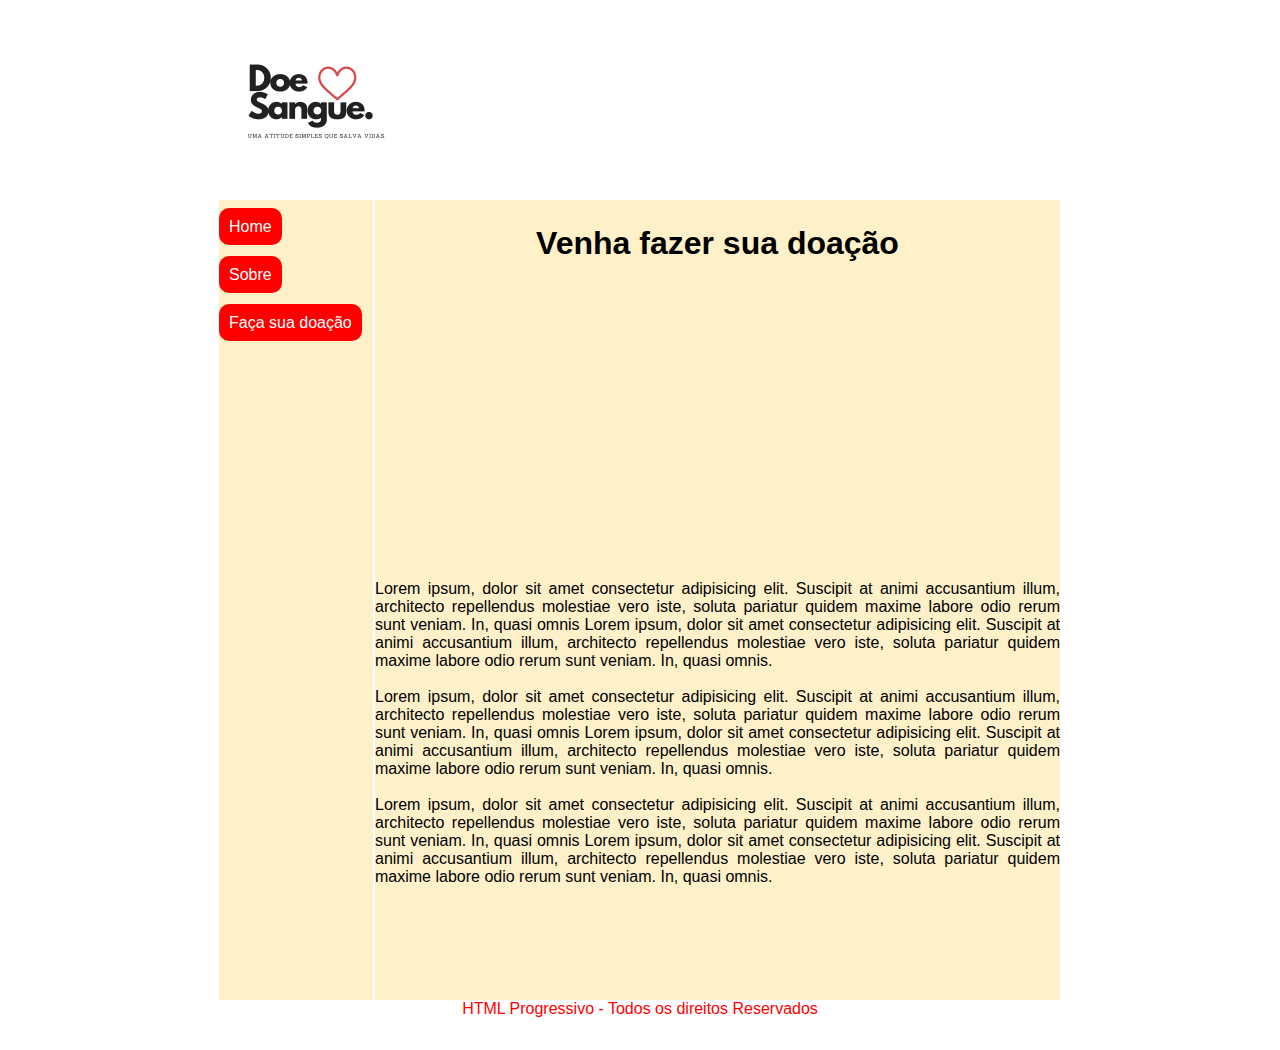
<file: index.html>
<html>
  <head>
    <title>Como usar DIV</title>
    <meta name="description" content="Aprenda a usar a tag div em HTML & CSS" />
    <meta http-equiv="Content-Type" content="text/html; charset=utf-8" />
    <link rel="stylesheet" href="estilo.css" />
  </head>
  <body>
    <div id="container">
        <div class="menu">
            <div class="logo">
            <img src="imagem/1_YccB3UmEtDiDP7ocRjlwdw.jpeg" alt="" width="400" />
            </div>
            <div id="banner">
              
            </div>
        </div>
        
        <div id="link">
            <ul>
              <br>
                <li><a href="#"> Home</a></li>
                <li><a href="atividade.html"> Sobre</a></li>
                <li><a href="atividade.html"> Faça sua doação</a></li>
                </ul>
        </div>
        <div id="texto">
            <h1> Venha fazer sua doação</h1>

            <iframe width="500" height="300" src="https://www.youtube.com/embed/97Sx0KiExZM" title="YouTube video player" frameborder="0" allow="accelerometer; autoplay; clipboard-write; encrypted-media; gyroscope; picture-in-picture" allowfullscreen></iframe>
            <br>
            <br>
            <p> Lorem ipsum, dolor sit amet consectetur adipisicing elit. Suscipit at animi accusantium illum, architecto repellendus molestiae vero iste, soluta pariatur quidem maxime labore odio rerum sunt veniam. In, quasi omnis Lorem ipsum, dolor sit amet consectetur adipisicing elit. Suscipit at animi accusantium illum, architecto repellendus molestiae vero iste, soluta pariatur quidem maxime labore odio rerum sunt veniam. In, quasi omnis.</p>
            <br>
            <p> Lorem ipsum, dolor sit amet consectetur adipisicing elit. Suscipit at animi accusantium illum, architecto repellendus molestiae vero iste, soluta pariatur quidem maxime labore odio rerum sunt veniam. In, quasi omnis Lorem ipsum, dolor sit amet consectetur adipisicing elit. Suscipit at animi accusantium illum, architecto repellendus molestiae vero iste, soluta pariatur quidem maxime labore odio rerum sunt veniam. In, quasi omnis.</p>
            <br>
            <p> Lorem ipsum, dolor sit amet consectetur adipisicing elit. Suscipit at animi accusantium illum, architecto repellendus molestiae vero iste, soluta pariatur quidem maxime labore odio rerum sunt veniam. In, quasi omnis Lorem ipsum, dolor sit amet consectetur adipisicing elit. Suscipit at animi accusantium illum, architecto repellendus molestiae vero iste, soluta pariatur quidem maxime labore odio rerum sunt veniam. In, quasi omnis.</p>

        </div>

        <div id="footer">
            <p>HTML Progressivo - Todos os direitos Reservados</p>
        </div>
    </div>
  </body>
</html>
</file>
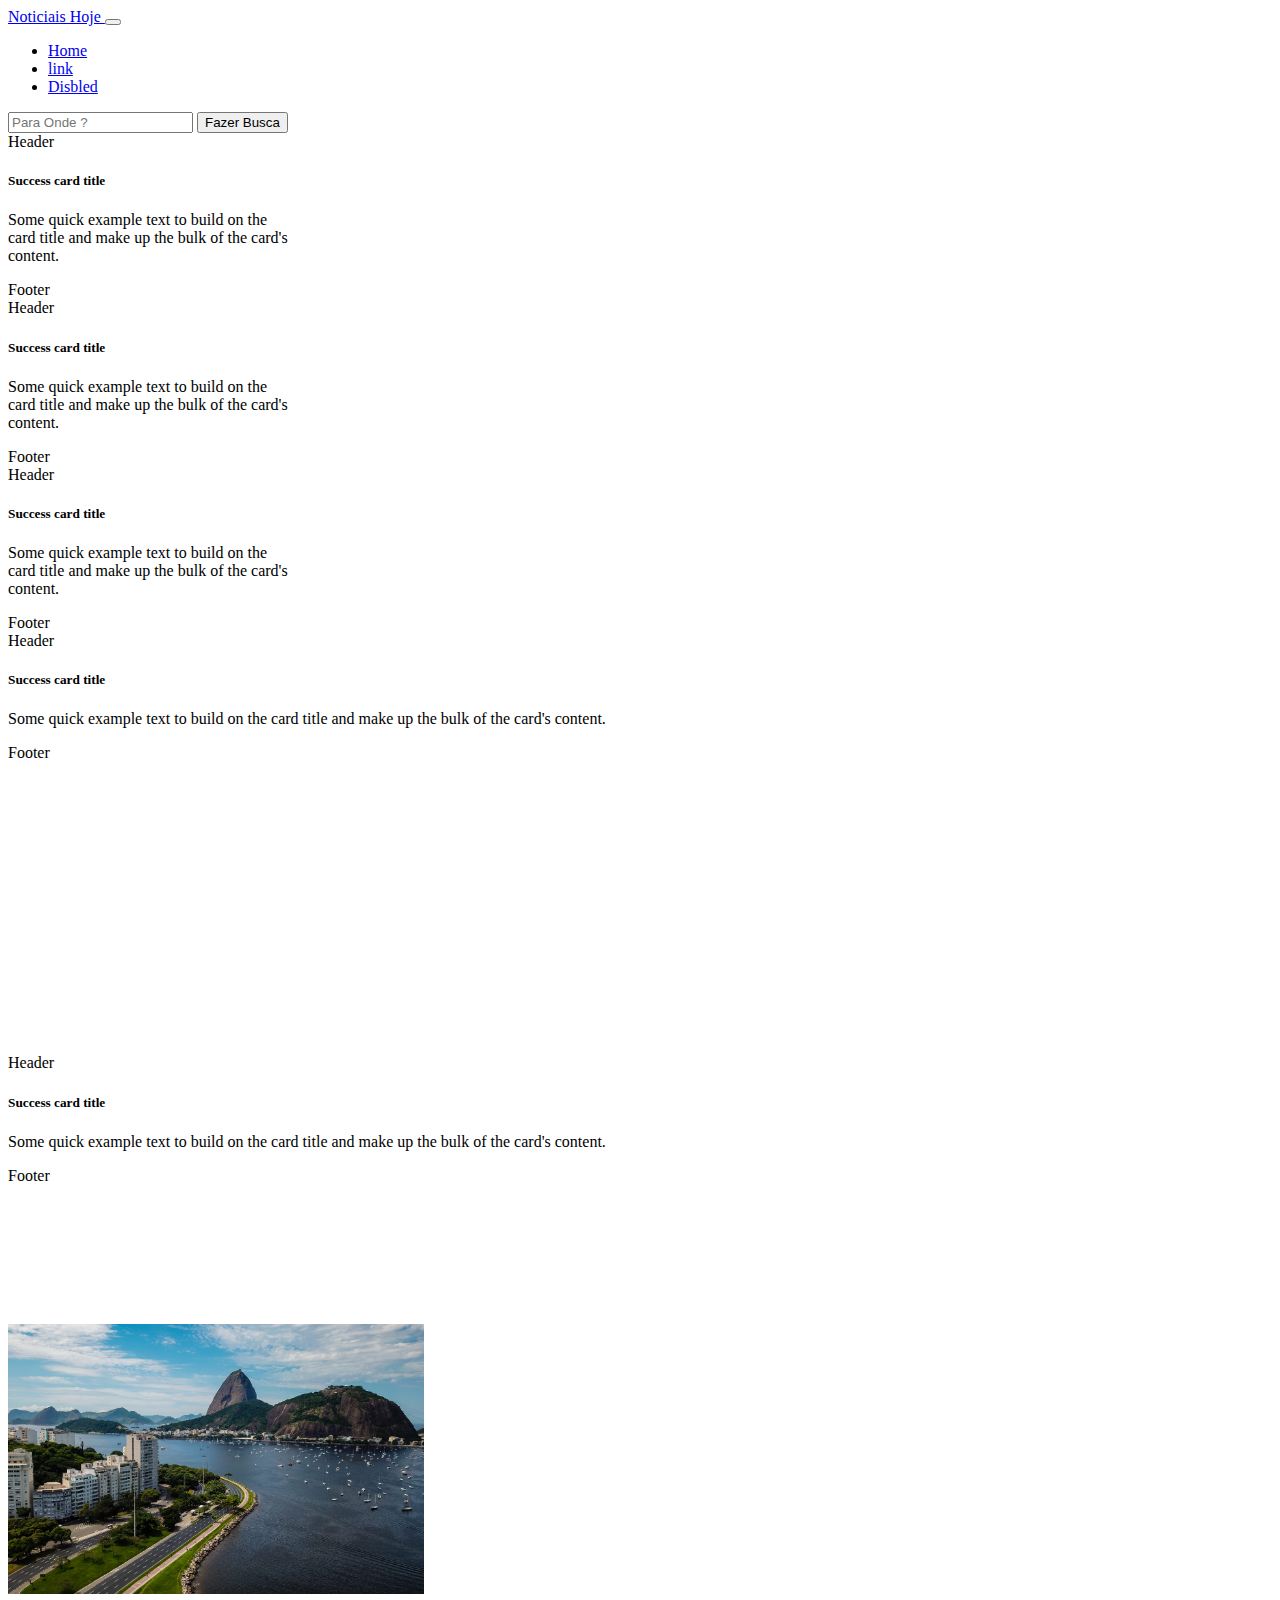
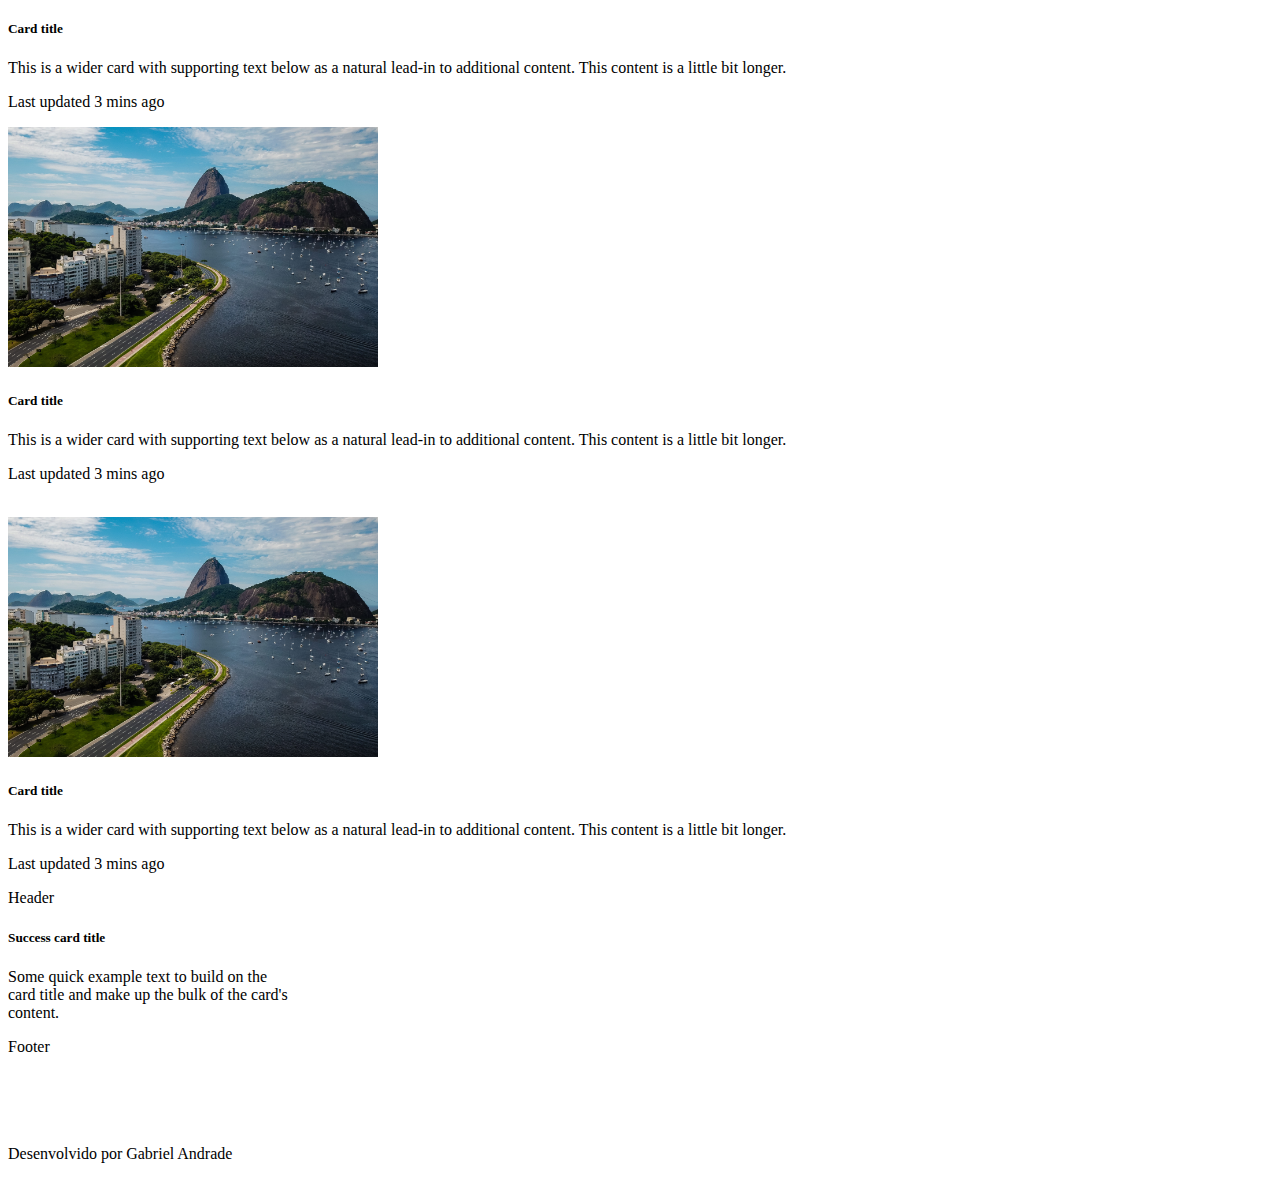
<file: Atividade-09-05-22/index.html>
<!doctype html>
<html lang="en">
  <head>
    <!-- Required meta tags -->
    <meta charset="utf-8">
    <meta name="viewport" content="width=device-width, initial-scale=1">

    <!-- Bootstrap CSS -->
    <link href="https://cdn.jsdelivr.net/npm/bootstrap@5.1.3/dist/css/bootstrap.min.css" rel="stylesheet" integrity="sha384-1BmE4kWBq78iYhFldvKuhfTAU6auU8tT94WrHftjDbrCEXSU1oBoqyl2QvZ6jIW3" crossorigin="anonymous">

    <title>Hello, world!</title>
  </head>
  <body>
    <div class="container">
        <header>
            <nav class="navbar navbar-expand-lg navbar-dark bg-dark ">
                <div class="container">
                <a class="navbar-brand" href="#"> Noticiais Hoje </a>
                <button class="navbar-toggler" type="button" data-bs-toggle="collapse" data-bs-target="#navbarSupportedContent" aria-controls="navbarSupportedContent" aria-expanded="false" aria-label="Toggle navigation">
                    <span class="navbar-toggler-icon"></span>
                </button>
                <div class="collapse navbar-collapse" id="navbarSupportedContent">
                    <ul class="navbar-nav me-auto mb-2 mb-lg-0">
                    <li class="nav-item">
                        <a class="nav-link active" aria-current="page" href="index.html">Home</a>
                    </li>
                    <li class="nav-item">
                        <a class="nav-link" href="viagem.html"> link </a>
                    </li>
                    <li class="nav-item">
                        <a class="nav-link" href="contato.html"> Disbled</a>
                    </li>
                   
                    </ul>
                    <form class="d-flex">
                    <input class="form-control me-2" type="search" placeholder="Para Onde ?" aria-label="Search">
                    <button class="btn btn-outline-success w-100 " type="submit">Fazer Busca</button>
                    </form>
                </div>
                </div>
            </nav>
        </header>

        <section>
            <div class="row row-cols-lg-4 row-cols-md-3 g-4 mt-2">
                <div class="col">
                    <div class="card border-success mb-3" style="max-width: 18rem;">
                        <div class="card-header bg-transparent border-success text-center">Header</div>
                        <div class="card-body text-success">
                          <h5 class="card-title">Success card title</h5>
                          <p class="card-text">Some quick example text to build on the card title and make up the bulk of the card's content.</p>
                        </div>
                        <div class="card-footer bg-transparent border-success">Footer</div>
                      </div>
                </div>
                <div class="col">
                    <div class="card border-success mb-3" style="max-width: 18rem;">
                        <div class="card-header bg-transparent border-success text-center">Header</div>
                        <div class="card-body text-success">
                          <h5 class="card-title">Success card title</h5>
                          <p class="card-text">Some quick example text to build on the card title and make up the bulk of the card's content.</p>
                        </div>
                        <div class="card-footer bg-transparent border-success">Footer</div>
                      </div>
                </div>
                <div class="col">
                    <div class="card border-success mb-3" style="max-width: 18rem;">
                        <div class="card-header bg-transparent border-success text-center">Header</div>
                        <div class="card-body text-success">
                          <h5 class="card-title">Success card title</h5>
                          <p class="card-text">Some quick example text to build on the card title and make up the bulk of the card's content.</p>
                        </div>
                        <div class="card-footer bg-transparent border-success">Footer</div>
                      </div>
                  </div>  

                  <div class="col">
                    <div class="card border-success mb-3">
                        <div class="card-header bg-transparent border-success text-center">Header</div>
                        <div class="card-body text-success">
                          <h5 class="card-title">Success card title</h5>
                          <p class="card-text">Some quick example text to build on the card title and make up the bulk of the card's content.</p>
                        </div>
                        <div class="card-footer bg-transparent border-success">Footer</div>
                      </div>
                  </div>  
              </div>

              <div class="row mt-2">
                <div class="col-sm-6">
                    <iframe width="550px" height="270" src="https://www.youtube.com/embed/dPcdCZekMQg" title="YouTube video player" frameborder="0" allow="accelerometer; autoplay; clipboard-write; encrypted-media; gyroscope; picture-in-picture" allowfullscreen></iframe>
                </div>
                <br>
                <div class="col-sm-3">
                    <div class="card border-success mb-3" style="height: 270px;">
                        <div class="card-header bg-transparent border-success text-center">Header</div>
                        <div class="card-body text-success">
                          <h5 class="card-title">Success card title</h5>
                          <p class="card-text">Some quick example text to build on the card title and make up the bulk of the card's content.</p>
                        </div>
                        <div class="card-footer bg-transparent border-success">Footer</div>
                      </div>
                </div>
                <div class="col-sm-3">
                    <div class="card bg-dark text-white">
                        <img src="GettyImages-1208531279-scaled.jpg" class="card-img" alt="..." height="270">
                        <div class="card-img-overlay">
                          <h5 class="card-title">Card title</h5>
                          <p class="card-text">This is a wider card with supporting text below as a natural lead-in to additional content. This content is a little bit longer.</p>
                          <p class="card-text">Last updated 3 mins ago</p>
                        </div>
                      </div>
                </div>

                <div class="row mt-2">
                    <div class="col-sm-3">
                        <div class="card bg-dark text-white">
                            <img src="GettyImages-1208531279-scaled.jpg" class="card-img" alt="..." height="240">
                            <div class="card-img-overlay">
                              <h5 class="card-title">Card title</h5>
                              <p class="card-text">This is a wider card with supporting text below as a natural lead-in to additional content. This content is a little bit longer.</p>
                              <p class="card-text">Last updated 3 mins ago</p>
                            </div>
                          </div>
                    </div>
                    <br>
                    <div class="col-sm-6">
                        <div class="card bg-dark text-white">
                            <img src="GettyImages-1208531279-scaled.jpg" class="card-img" alt="..." height="240">
                            <div class="card-img-overlay">
                              <h5 class="card-title">Card title</h5>
                              <p class="card-text">This is a wider card with supporting text below as a natural lead-in to additional content. This content is a little bit longer.</p>
                              <p class="card-text">Last updated 3 mins ago</p>
                            </div>
                          </div>
                    </div>
                    <div class="col-sm-3">
                        <div class="card border-success mb-3 " style="height: 240px; width: 280px;" >
                            <div class="card-header bg-transparent border-success text-center">Header</div>
                            <div class="card-body text-success">
                              <h5 class="card-title">Success card title</h5>
                              <p class="card-text">Some quick example text to build on the card title and make up the bulk of the card's content.</p>
                            </div>
                            <div class="card-footer bg-transparent border-success">Footer</div>
                          </div>
                    </div>

              
        </section>

    
        <footer>
            <div class="container bg-dark text-white p-2">
                <div class="row">
                  <div class="col-sm-12 text-center">
                    <p class="mb-0"> Desenvolvido por Gabriel Andrade</p>
                  </div>
                </div>
              </div>
        </footer>
    </div>
  
          
    
    <script src="https://cdn.jsdelivr.net/npm/bootstrap@5.1.3/dist/js/bootstrap.bundle.min.js" integrity="sha384-ka7Sk0Gln4gmtz2MlQnikT1wXgYsOg+OMhuP+IlRH9sENBO0LRn5q+8nbTov4+1p" crossorigin="anonymous"></script>

    <!-- Option 2: Separate Popper and Bootstrap JS -->
    <!--
    <script src="https://cdn.jsdelivr.net/npm/@popperjs/core@2.10.2/dist/umd/popper.min.js" integrity="sha384-7+zCNj/IqJ95wo16oMtfsKbZ9ccEh31eOz1HGyDuCQ6wgnyJNSYdrPa03rtR1zdB" crossorigin="anonymous"></script>
    <script src="https://cdn.jsdelivr.net/npm/bootstrap@5.1.3/dist/js/bootstrap.min.js" integrity="sha384-QJHtvGhmr9XOIpI6YVutG+2QOK9T+ZnN4kzFN1RtK3zEFEIsxhlmWl5/YESvpZ13" crossorigin="anonymous"></script>
    -->
  </body>
</html>
</file>
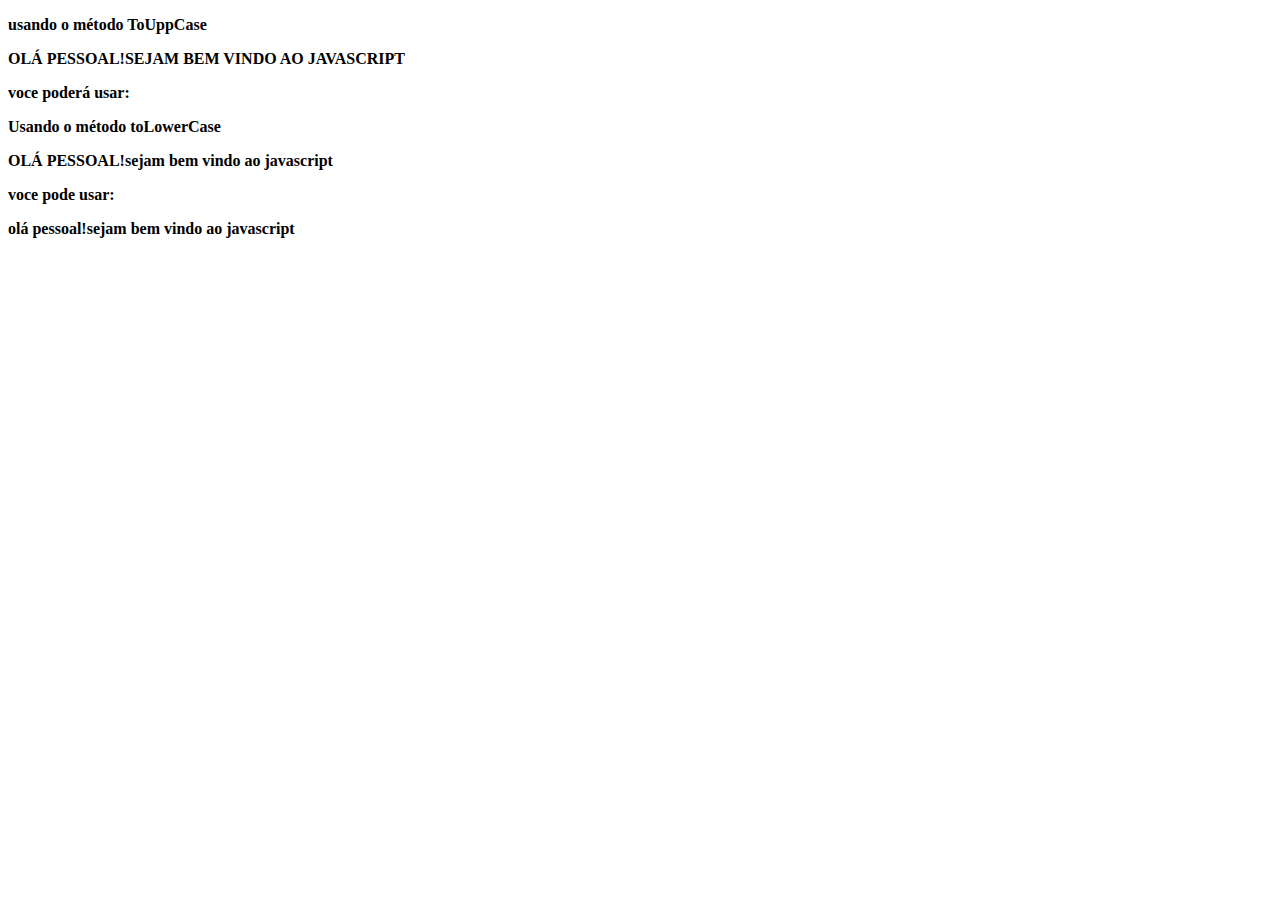
<file: Atividade-16-05-22/1/index.html>
<!DOCTYPE html>
<html lang="en">
<head>
    <meta charset="UTF-8">
    <meta http-equiv="X-UA-Compatible" content="IE=edge">
    <meta name="viewport" content="width=device-width, initial-scale=1.0">
    <title>Document</title>
    <script src="JS/script.js"></script>
</head>
<body>
    
</body>
</html>
</file>
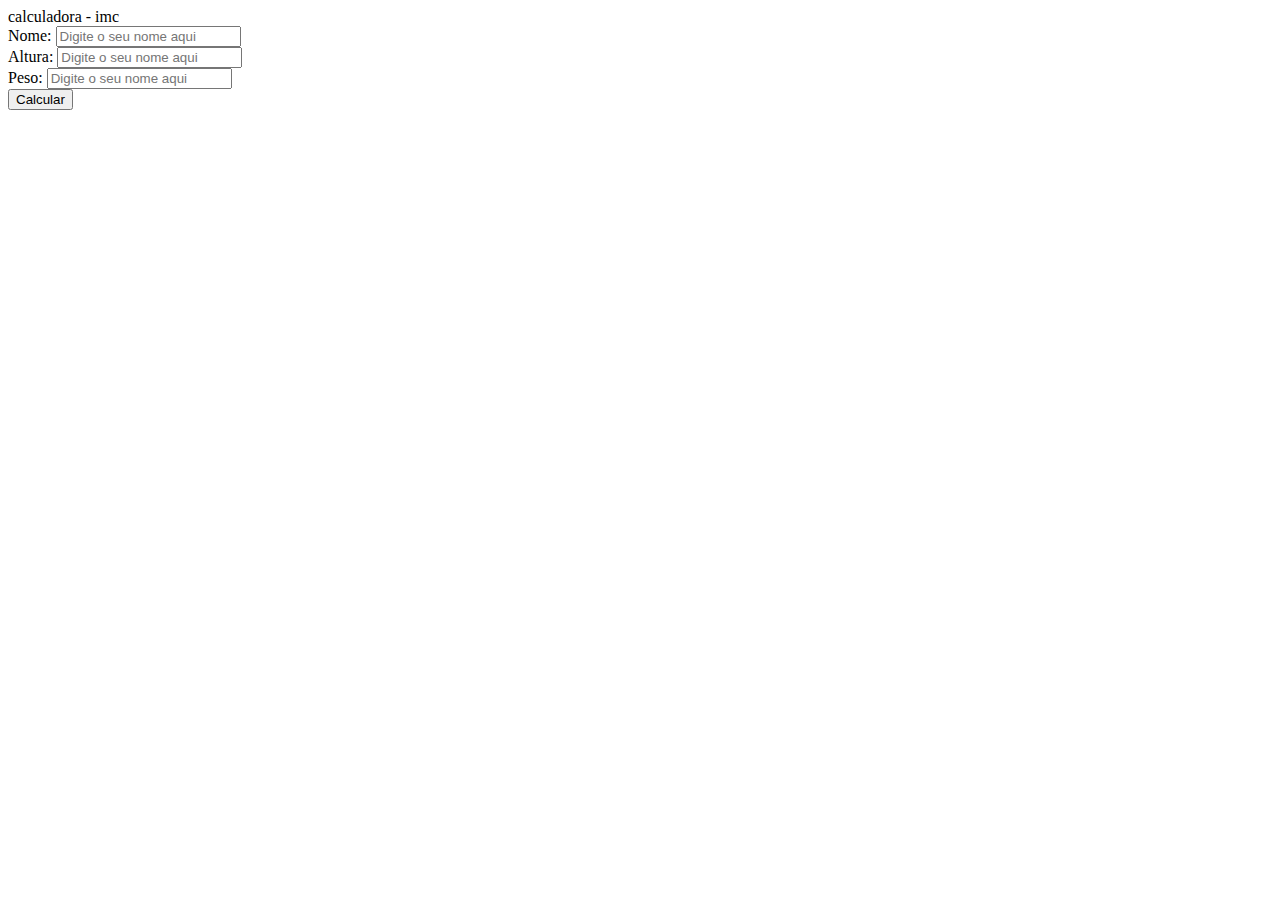
<file: Atividade-16-05-22/IMC/index.html>
<!DOCTYPE html>
<html lang="en">
<head>
    <meta charset="UTF-8">
    <meta http-equiv="X-UA-Compatible" content="IE=edge">
    <meta name="viewport" content="width=device-width, initial-scale=1.0">
    <title>Document</title>
</head>
<body>
    <main>
        <div class="container">
            <div class="title">
                calculadora - imc
            </div>
            <div class="input">
                <label> Nome: </label>
                <input type="text" id='nome' placeholder="Digite o seu nome aqui">
            </div>
            <div class="input">
                <label> Altura: </label>
                <input type="number" id='altura' placeholder="Digite o seu nome aqui">
            </div>
            <div class="input">
                <label> Peso: </label>
                <input type="number" id='peso' placeholder="Digite o seu nome aqui">
            </div>
            <button id='calcular'> Calcular </button>
            <div class="resultado" id='resultado'>

            </div>
        </div>
    </main>
    <script src="JS/script.js"></script>
</body>
</html>
</file>
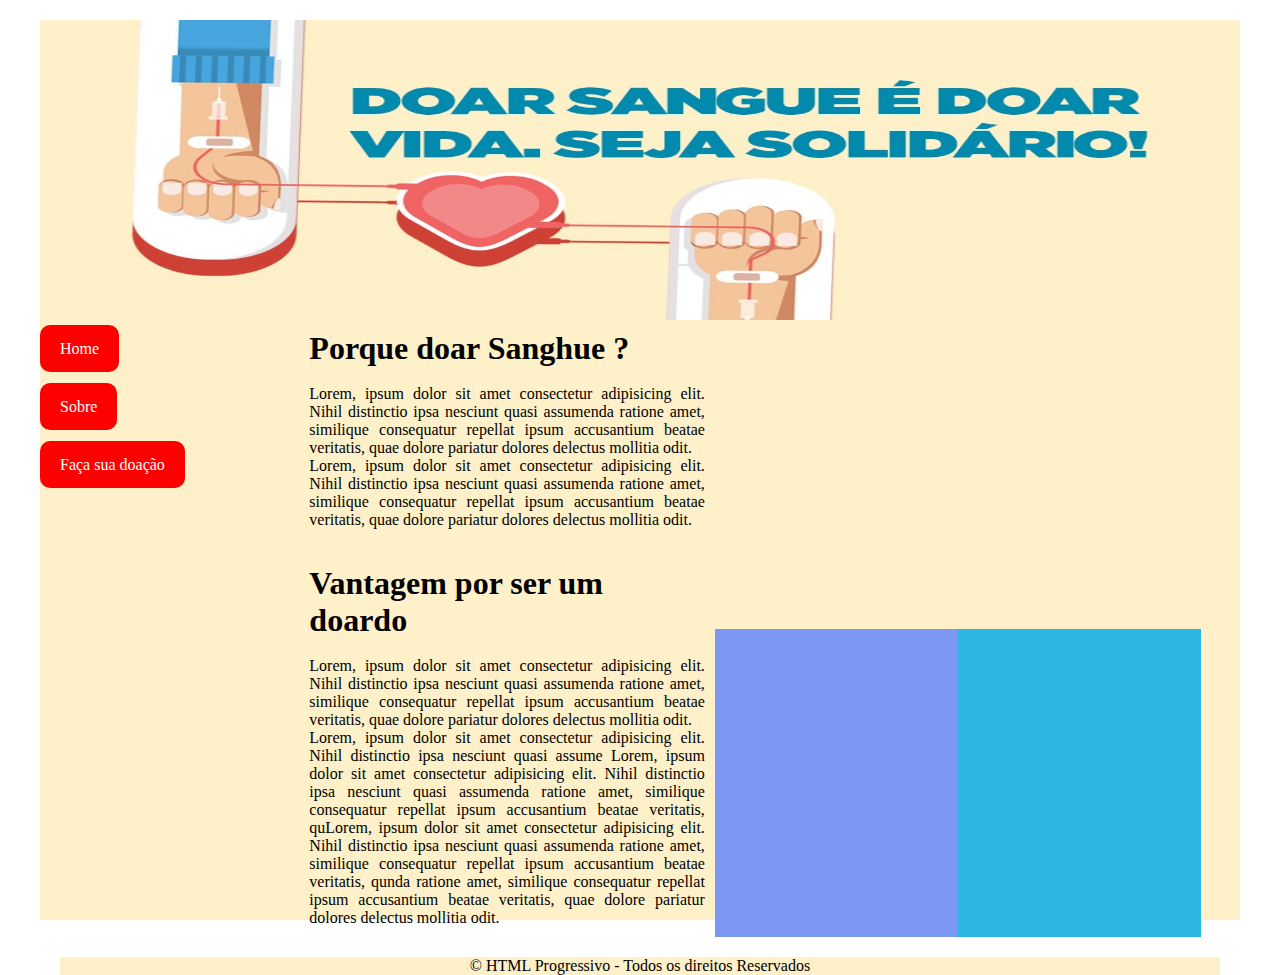
<file: atividade.html>
<!DOCTYPE html>
<html lang="pt-br">
  <head>
    <meta charset="UTF-8" />
    <meta http-equiv="X-UA-Compatible" content="IE=edge" />
    <meta name="viewport" content="width=device-width, initial-scale=1.0" />
    <link rel="stylesheet" href="style.css" />
    <title>Document</title>
  </head>
  <body>
    <div id="container">
      <div class="banner">
        <img
          src="imagem/WhatsApp-Image-2020-11-25-at-15.53.01.jpeg"
          alt="Banner de doação de sangue"
        />
      </div>
      <section class="area-principal">
        <div class="botoes">
          <nav class="nav-bar">
            <ul>
              <li><a href="index.html"> Home </a></li>
              <li><a href=""> Sobre </a></li>
              <li><a href=" "> Faça sua doação </a></li>
            </ul>
          </nav>
        </div>

        <div class="texto">
            <h1> Porque doar Sanghue ?</h1>
            <br>
           <p> Lorem, ipsum dolor sit amet consectetur adipisicing elit. Nihil distinctio ipsa nesciunt quasi assumenda ratione amet, similique consequatur repellat ipsum accusantium beatae veritatis, quae dolore pariatur dolores delectus mollitia odit.</p>

           <p> Lorem, ipsum dolor sit amet consectetur adipisicing elit. Nihil distinctio ipsa nesciunt quasi assumenda ratione amet, similique consequatur repellat ipsum accusantium beatae veritatis, quae dolore pariatur dolores delectus mollitia odit.</p>

            <BR></BR>

           <h1> Vantagem por ser um doardo</h1>
            <br>
           <p> Lorem, ipsum dolor sit amet consectetur adipisicing elit. Nihil distinctio ipsa nesciunt quasi assumenda ratione amet, similique consequatur repellat ipsum accusantium beatae veritatis, quae dolore pariatur dolores delectus mollitia odit.</p>

           <p> Lorem, ipsum dolor sit amet consectetur adipisicing elit. Nihil distinctio ipsa nesciunt quasi assume Lorem, ipsum dolor sit amet consectetur adipisicing elit. Nihil distinctio ipsa nesciunt quasi assumenda ratione amet, similique consequatur repellat ipsum accusantium beatae veritatis, quLorem, ipsum dolor sit amet consectetur adipisicing elit. Nihil distinctio ipsa nesciunt quasi assumenda ratione amet, similique consequatur repellat ipsum accusantium beatae veritatis, qunda ratione amet, similique consequatur repellat ipsum accusantium beatae veritatis, quae dolore pariatur dolores delectus mollitia odit.</p>
        </div>

        <section class="video">
          <div class="video1">
            <iframe
              width="100%"
              height="100%"
              src="https://www.youtube.com/embed/T6UXf8xFFUk"
              title="YouTube video player"
              frameborder="0"
              allow="accelerometer; autoplay; clipboard-write; encrypted-media; gyroscope; picture-in-picture"
              allowfullscreen
            ></iframe>
          </div>

          <div class="video2">
            <iframe
              width="100%"
              height="100%"
              src="https://www.youtube.com/embed/HRPoREa6r6s"
              title="YouTube video player"
              frameborder="0"
              allow="accelerometer; autoplay; clipboard-write; encrypted-media; gyroscope; picture-in-picture"
              allowfullscreen
            ></iframe>
          </div>

          <div class="video3">
            <iframe
              width="100%"
              height="100%"
              src="https://www.youtube.com/embed/loOV5bHM2GI"
              title="YouTube video player"
              frameborder="0"
              allow="accelerometer; autoplay; clipboard-write; encrypted-media; gyroscope; picture-in-picture"
              allowfullscreen
            ></iframe>
          </div>

          <div class="video4">
            <iframe
              width="100%"
              height="100%"
              src="https://www.youtube.com/embed/Ly9-T1aIuvM"
              title="YouTube video player"
              frameborder="0"
              allow="accelerometer; autoplay; clipboard-write; encrypted-media; gyroscope; picture-in-picture"
              allowfullscreen
            ></iframe>
          </div>
        </section>
      </section>
      <footer>
        <p> &copy; HTML Progressivo - Todos os direitos Reservados</p>
    </footer>
    </div>
  </body>
</html>
</file>
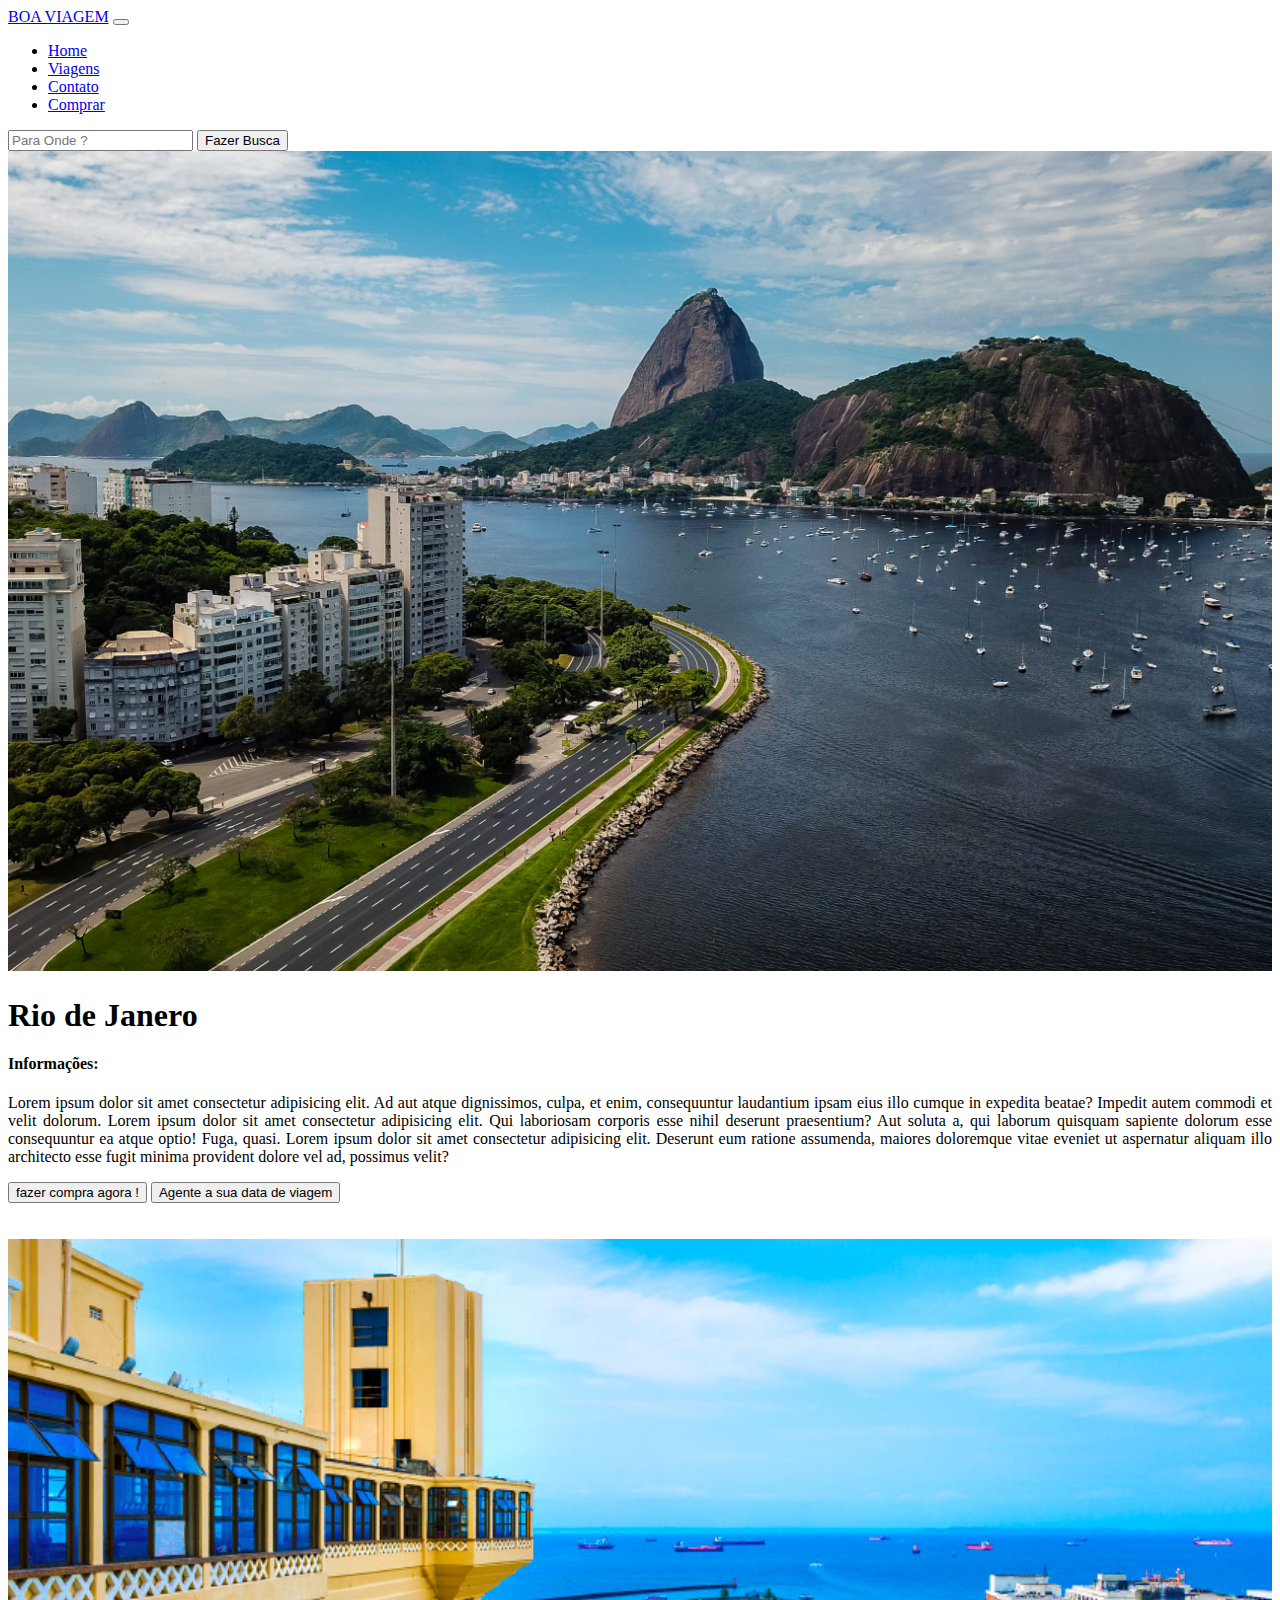
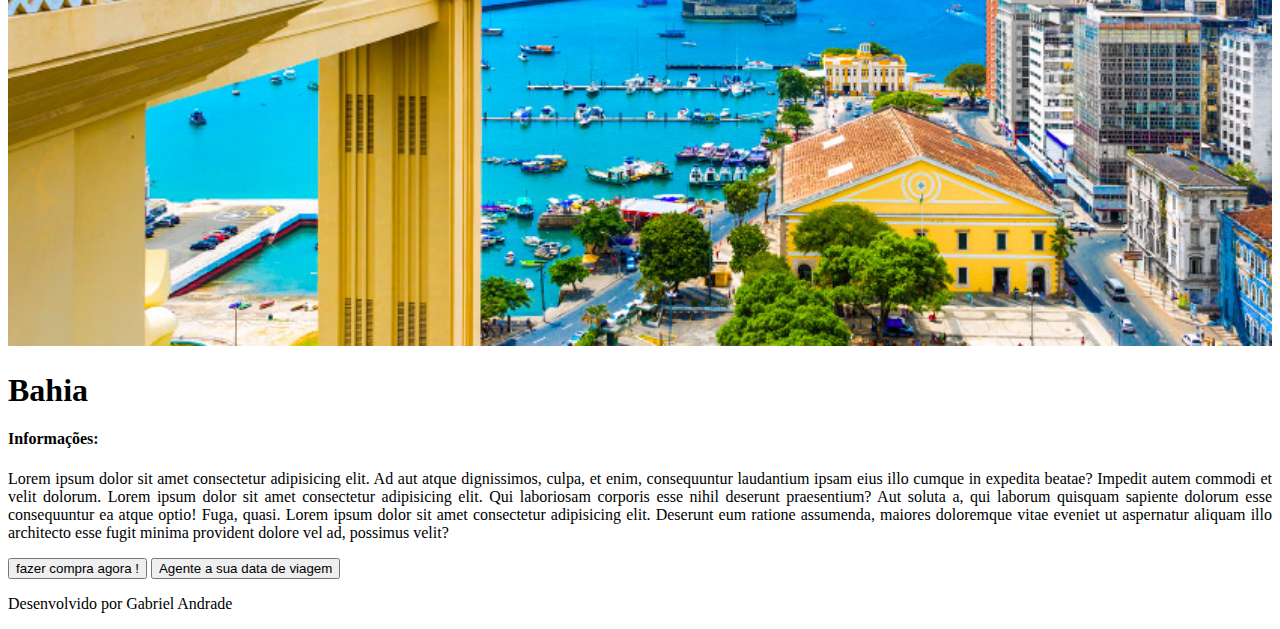
<file: Atividade-02-05-22/compra.html>
<!doctype html>
<html lang="en">
  <head>
    <!-- Required meta tags -->
    <meta charset="utf-8">
    <meta name="viewport" content="width=device-width, initial-scale=1">

    <!-- Bootstrap CSS -->
    <link href="https://cdn.jsdelivr.net/npm/bootstrap@5.1.3/dist/css/bootstrap.min.css" rel="stylesheet" integrity="sha384-1BmE4kWBq78iYhFldvKuhfTAU6auU8tT94WrHftjDbrCEXSU1oBoqyl2QvZ6jIW3" crossorigin="anonymous">

    <title>Hello, world!</title>
  </head>
  <body>
    <header>
        <nav class="navbar navbar-expand-lg navbar-light bg-light">
            <div class="container-fluid">
              <a class="navbar-brand" href="#">BOA VIAGEM</a>
              <button class="navbar-toggler" type="button" data-bs-toggle="collapse" data-bs-target="#navbarSupportedContent" aria-controls="navbarSupportedContent" aria-expanded="false" aria-label="Toggle navigation">
                <span class="navbar-toggler-icon"></span>
              </button>
              <div class="collapse navbar-collapse" id="navbarSupportedContent">
                <ul class="navbar-nav me-auto mb-2 mb-lg-0">
                  <li class="nav-item">
                    <a class="nav-link" aria-current="page" href="index.html">Home</a>
                  </li>
                  <li class="nav-item">
                    <a class="nav-link" href="viagem.html"> Viagens</a>
                  </li>
                  <li class="nav-item">
                    <a class="nav-link"  href="contato.html"> Contato</a>
                  </li>
                  <li class="nav-item">
                    <a class="nav-link active"  href="compra.html"> Comprar </a>
                  </li>
                </ul>
                <form class="d-flex">
                  <input class="form-control me-2" type="search" placeholder="Para Onde ?" aria-label="Search">
                  <button class="btn btn-outline-success w-100" type="submit">Fazer Busca</button>
                </form>
              </div>
            </div>
          </nav>
    </header>

    <section>
        <div class="container">
            <div class="row mt-5">
              <div class="col">
                <img src="GettyImages-1208531279-scaled.jpg" alt="" width="100%" height="70%">
                <br>
              </div>
              <div class="col">
                <h1> Rio de Janero</h1>

                <h4> Informações: </h4>
                <p style="text-align: justify;" > Lorem ipsum dolor sit amet consectetur adipisicing elit. Ad aut atque dignissimos, culpa, et enim, consequuntur laudantium ipsam eius illo cumque in expedita beatae? Impedit autem commodi et velit dolorum. Lorem ipsum dolor sit amet consectetur adipisicing elit. Qui laboriosam corporis esse nihil deserunt praesentium? Aut soluta a, qui laborum quisquam sapiente dolorum esse consequuntur ea atque optio! Fuga, quasi. Lorem ipsum dolor sit amet consectetur adipisicing elit. Deserunt eum ratione assumenda, maiores doloremque vitae eveniet ut aspernatur aliquam illo architecto esse fugit minima provident dolore vel ad, possimus velit?</p>
                <button type="button" class="btn btn-primary text-center d-block w-100 mb-2"> fazer compra agora ! </button>
                <button type="button" class="btn btn-primary text-center d-block w-100"> Agente a sua data de viagem </button>
              </div>
            </div>

            <br>
            <br>
            <div class="row">
              <div class="col">
                <img src="elevador-lacerda_bahia_zarpo.jpg" alt="" width="100%" height="70%">
                <br>
              </div>
              <div class="col">
                <h1> Bahia </h1>

                <h4> Informações: </h4>
                <p style="text-align: justify;" > Lorem ipsum dolor sit amet consectetur adipisicing elit. Ad aut atque dignissimos, culpa, et enim, consequuntur laudantium ipsam eius illo cumque in expedita beatae? Impedit autem commodi et velit dolorum. Lorem ipsum dolor sit amet consectetur adipisicing elit. Qui laboriosam corporis esse nihil deserunt praesentium? Aut soluta a, qui laborum quisquam sapiente dolorum esse consequuntur ea atque optio! Fuga, quasi. Lorem ipsum dolor sit amet consectetur adipisicing elit. Deserunt eum ratione assumenda, maiores doloremque vitae eveniet ut aspernatur aliquam illo architecto esse fugit minima provident dolore vel ad, possimus velit?</p>
                <button type="button" class="btn btn-primary text-center d-block w-100 mb-2"> fazer compra agora ! </button>
                <button type="button" class="btn btn-primary text-center d-block w-100"> Agente a sua data de viagem </button>
              </div>
            </div>
          </div>

    </section>


    <footer>
        <div class="container-fluid bg-dark text-white p-2 mt-lg-5">
            <div class="row">
              <div class="col-sm-12 text-center">
                <p class="mb-0"> Desenvolvido por Gabriel Andrade</p>
              </div>
            </div>
          </div>
    </footer>

    <script src="https://cdn.jsdelivr.net/npm/bootstrap@5.1.3/dist/js/bootstrap.bundle.min.js" integrity="sha384-ka7Sk0Gln4gmtz2MlQnikT1wXgYsOg+OMhuP+IlRH9sENBO0LRn5q+8nbTov4+1p" crossorigin="anonymous"></script>

    <!-- Option 2: Separate Popper and Bootstrap JS -->
    <!--
    <script src="https://cdn.jsdelivr.net/npm/@popperjs/core@2.10.2/dist/umd/popper.min.js" integrity="sha384-7+zCNj/IqJ95wo16oMtfsKbZ9ccEh31eOz1HGyDuCQ6wgnyJNSYdrPa03rtR1zdB" crossorigin="anonymous"></script>
    <script src="https://cdn.jsdelivr.net/npm/bootstrap@5.1.3/dist/js/bootstrap.min.js" integrity="sha384-QJHtvGhmr9XOIpI6YVutG+2QOK9T+ZnN4kzFN1RtK3zEFEIsxhlmWl5/YESvpZ13" crossorigin="anonymous"></script>
    -->
  </body>
</html>
</file>
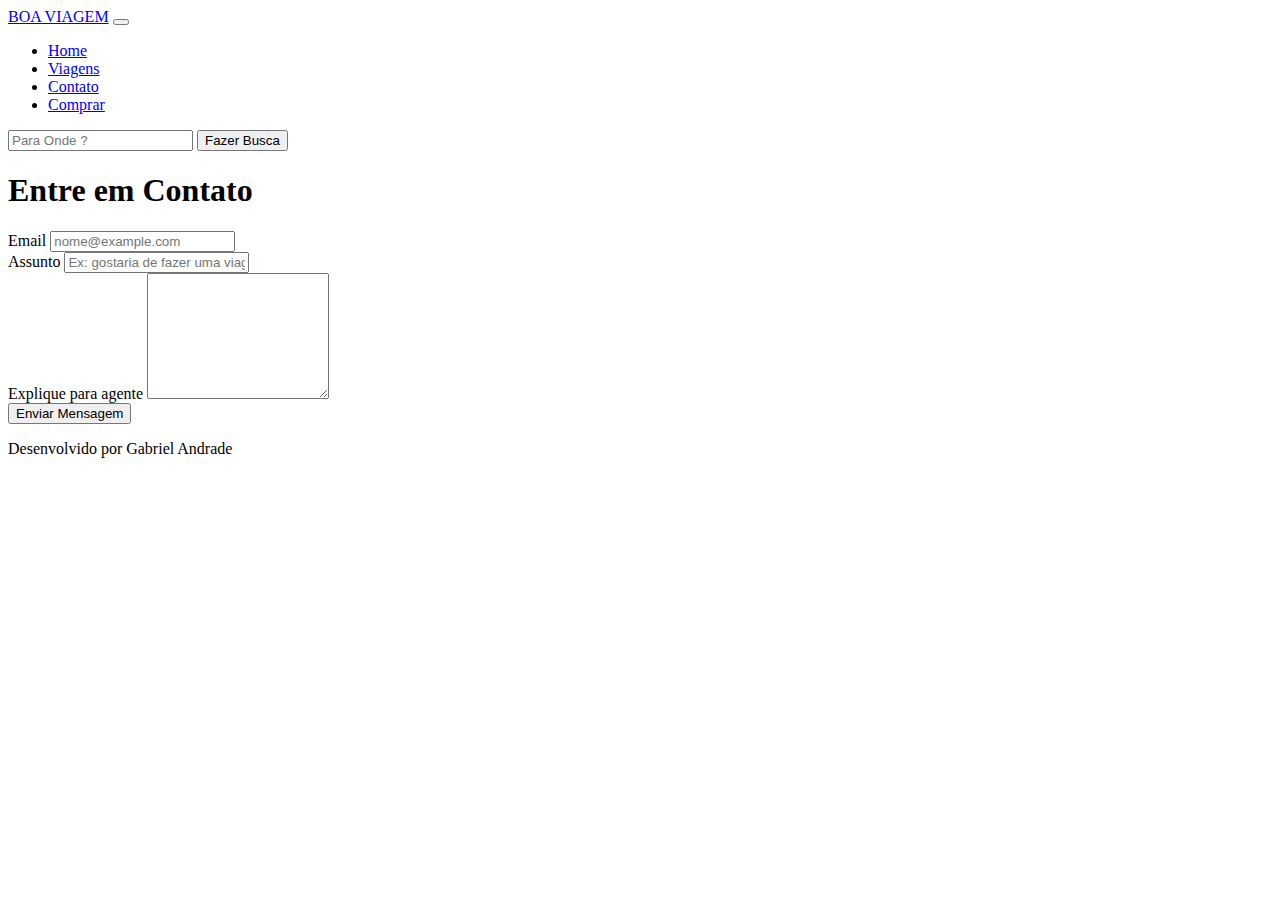
<file: Atividade-02-05-22/contato.html>
<!doctype html>
<html lang="en">
  <head>
    <!-- Required meta tags -->
    <meta charset="utf-8">
    <meta name="viewport" content="width=device-width, initial-scale=1">

    <!-- Bootstrap CSS -->
    <link href="https://cdn.jsdelivr.net/npm/bootstrap@5.1.3/dist/css/bootstrap.min.css" rel="stylesheet" integrity="sha384-1BmE4kWBq78iYhFldvKuhfTAU6auU8tT94WrHftjDbrCEXSU1oBoqyl2QvZ6jIW3" crossorigin="anonymous">

    <title>Hello, world!</title>
  </head>
  <body>
    <header>
        <nav class="navbar navbar-expand-lg navbar-light bg-light">
            <div class="container-fluid">
              <a class="navbar-brand" href="#">BOA VIAGEM</a>
              <button class="navbar-toggler" type="button" data-bs-toggle="collapse" data-bs-target="#navbarSupportedContent" aria-controls="navbarSupportedContent" aria-expanded="false" aria-label="Toggle navigation">
                <span class="navbar-toggler-icon"></span>
              </button>
              <div class="collapse navbar-collapse" id="navbarSupportedContent">
                <ul class="navbar-nav me-auto mb-2 mb-lg-0">
                  <li class="nav-item">
                    <a class="nav-link" aria-current="page" href="index.html">Home</a>
                  </li>
                  <li class="nav-item">
                    <a class="nav-link" href="viagem.html"> Viagens</a>
                  </li>
                  <li class="nav-item">
                    <a class="nav-link active" href="contato.html"> Contato</a>
                  </li>
                  <li class="nav-item">
                    <a class="nav-link"  href="compra.html"> Comprar </a>
                  </li>
                </ul>
                <form class="d-flex">
                  <input class="form-control me-2" type="search" placeholder="Para Onde ?" aria-label="Search">
                  <button class="btn btn-outline-success w-100" type="submit">Fazer Busca</button>
                </form>
              </div>
            </div>
          </nav>
    </header>


    <section>
        <div class="container">
            <h1 class="p-5"> Entre em Contato </h1>
          
            <div class="mb-3">
                <label for="exampleFormControlInput1" class="form-label">Email</label>
                <input type="email" class="form-control" id="exampleFormControlInput1" placeholder="nome@example.com">
              </div>

              <div class="mb-3">
                <label for="exampleFormControlInput1" class="form-label">Assunto</label>
                <input type="email" class="form-control" id="exampleFormControlInput1" placeholder="Ex: gostaria de fazer uma viagem">
              </div>

              <div class="mb-2">
                <label for="exampleFormControlTextarea1" class="form-label h-75"> Explique para agente </label>
                <textarea class="form-control" id="exampleFormControlTextarea1" rows="8"></textarea>
              </div>

              <button type="button" class="btn btn-primary mb-3">Enviar Mensagem </button>

        </div>
    </section>

    

    <footer>
        <div class="container-fluid bg-dark text-white p-2">
            <div class="row">
              <div class="col-sm-12 text-center">
                <p class="mb-0"> Desenvolvido por Gabriel Andrade</p>
              </div>
            </div>
          </div>
    </footer>

    <script src="https://cdn.jsdelivr.net/npm/bootstrap@5.1.3/dist/js/bootstrap.bundle.min.js" integrity="sha384-ka7Sk0Gln4gmtz2MlQnikT1wXgYsOg+OMhuP+IlRH9sENBO0LRn5q+8nbTov4+1p" crossorigin="anonymous"></script>

    <!-- Option 2: Separate Popper and Bootstrap JS -->
    <!--
    <script src="https://cdn.jsdelivr.net/npm/@popperjs/core@2.10.2/dist/umd/popper.min.js" integrity="sha384-7+zCNj/IqJ95wo16oMtfsKbZ9ccEh31eOz1HGyDuCQ6wgnyJNSYdrPa03rtR1zdB" crossorigin="anonymous"></script>
    <script src="https://cdn.jsdelivr.net/npm/bootstrap@5.1.3/dist/js/bootstrap.min.js" integrity="sha384-QJHtvGhmr9XOIpI6YVutG+2QOK9T+ZnN4kzFN1RtK3zEFEIsxhlmWl5/YESvpZ13" crossorigin="anonymous"></script>
    -->
  </body>
</html>
</file>
<file: estilo.css>
*{
    margin: 0;
    padding: 0;
    font-family: arial;

}
#container{
    margin: 0 auto;
    width: 1050px;
    height: 616px;
  
}

.menu{
    display: flex;
}



#banner{
    
    height: 178px;
    margin: 0 auto;
    color: rgb(255, 0, 0);
}

#banner ul{
    list-style: none;
    margin-top: 90px;
}


#banner ul li{
    margin-left: 10px;
}

#banner ul li a{
    text-decoration: none;
    color: color;
    background-color: red;
    padding:  10px 35px;
    color: white;
    border-radius: 20px;
}


#link{
    width: 154px;
    height: 800px;
    background-color: #fef0c9;
    margin-left: 104px;  
}

#link ul{
    list-style: none;
}

#link ul li{
    margin-bottom: 30px;
}

#link ul li a{
    text-decoration: none;
    background-color: red;
    padding: 10px;
    border-radius: 10px;
    color: white;
}


#texto{
    width: 685px;
    height: 800px;
    margin-top: -800px;
    margin-left: 260px;
    background-color: #fef0c9;
    text-align: center;

}

#texto p{
    text-align: justify;
}

#texto h1{
    padding-top: 25px;
}
  

   #footer {
    width: 79.5%;
    height: 50px;
    margin: 0 auto 200;
    text-align: center;
    color: red;
   }
</file>
<file: style.css>
*{
    padding: 0;
    margin: 0;
}


#container{
    width: 1200px;
    margin: 20px auto;
    background-color: #fef0c9;
    height: 100vh;
}

.area-principal{
    display: flex;
}

.banner{
    background-color: black;
    width: 100%;
    height: 300px;
}

.banner img{
    width: 100%;
    height: 100%;
}

.botoes{
    width: 40%;  
}

.texto{
    width: 61%;
 
}

.video{
    display: flex;
    flex-wrap: wrap;
}

.video1{
    width: 27vh;
}

.video2{
  width: 27vh;  
}

.video3{
    background-color: rgb(123, 151, 243);
    width: 27vh;
   
}

.video4{
    background-color: rgb(43, 183, 226);
    width: 27vh;
}



ul{
   display: flex; 
   list-style: none;
   flex-direction: column;
}

ul li{
    margin: 20px 0px;
 }

ul li a{
    text-decoration: none;
    background-color: red;
    padding: 15px 20px;
    border-radius: 10px;
    color: white;
}

.texto{
    display: flex;
    flex-direction: column;
    margin: 10px;
}

.texto P{
    text-align: justify;
}

footer{
    display: flex;
    margin: 20px;
    justify-content: center;
   
    background-color: #fef0c9;
}
</file>
